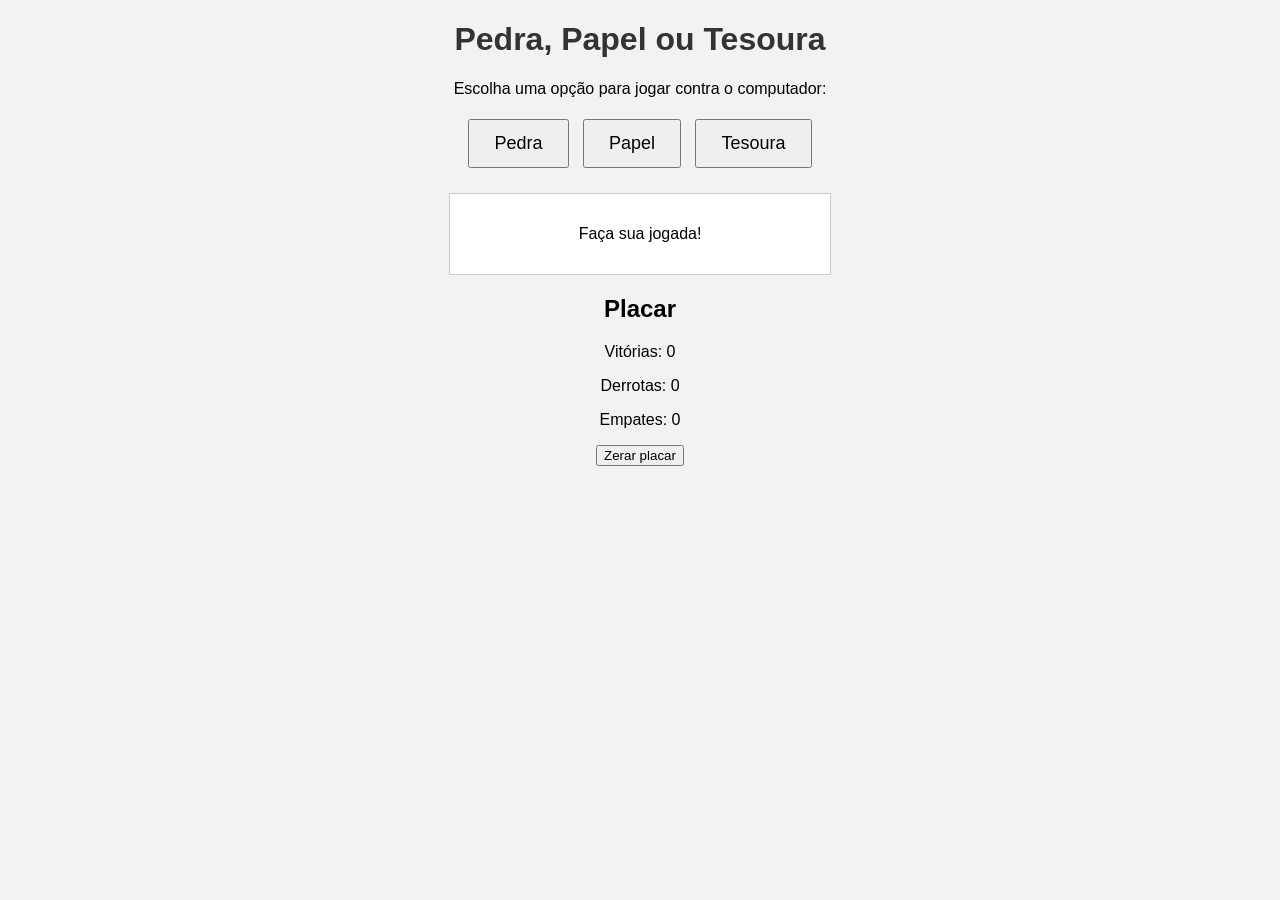
<file: Atividade 07/index.html>
<!DOCTYPE html>
<html lang="pt-br">
<head>
  <meta charset="UTF-8">
  <meta name="viewport" content="width=device-width, initial-scale=1.0">
  <title>Pedra, Papel ou Tesoura</title>
  <link rel="stylesheet" href="PedraPapelTesoura.css">
</head>
<body>
  <h1>Pedra, Papel ou Tesoura</h1>
  <p>Escolha uma opção para jogar contra o computador:</p>

  <div class="botoes">
    <button onclick="jogar('pedra')">Pedra</button>
    <button onclick="jogar('papel')">Papel</button>
    <button onclick="jogar('tesoura')">Tesoura</button>
  </div>

  <div id="resultado">
    <p>Faça sua jogada!</p>
  </div>

  <div class="placar">
    <h2>Placar</h2>
    <p>Vitórias: <span id="vitorias">0</span></p>
    <p>Derrotas: <span id="derrotas">0</span></p>
    <p>Empates: <span id="empates">0</span></p>
    <button onclick="zerarPlacar()">Zerar placar</button>
  </div>

  <script src="PedraPapelTesoura.js"></script>
</body>
</html>
</file>
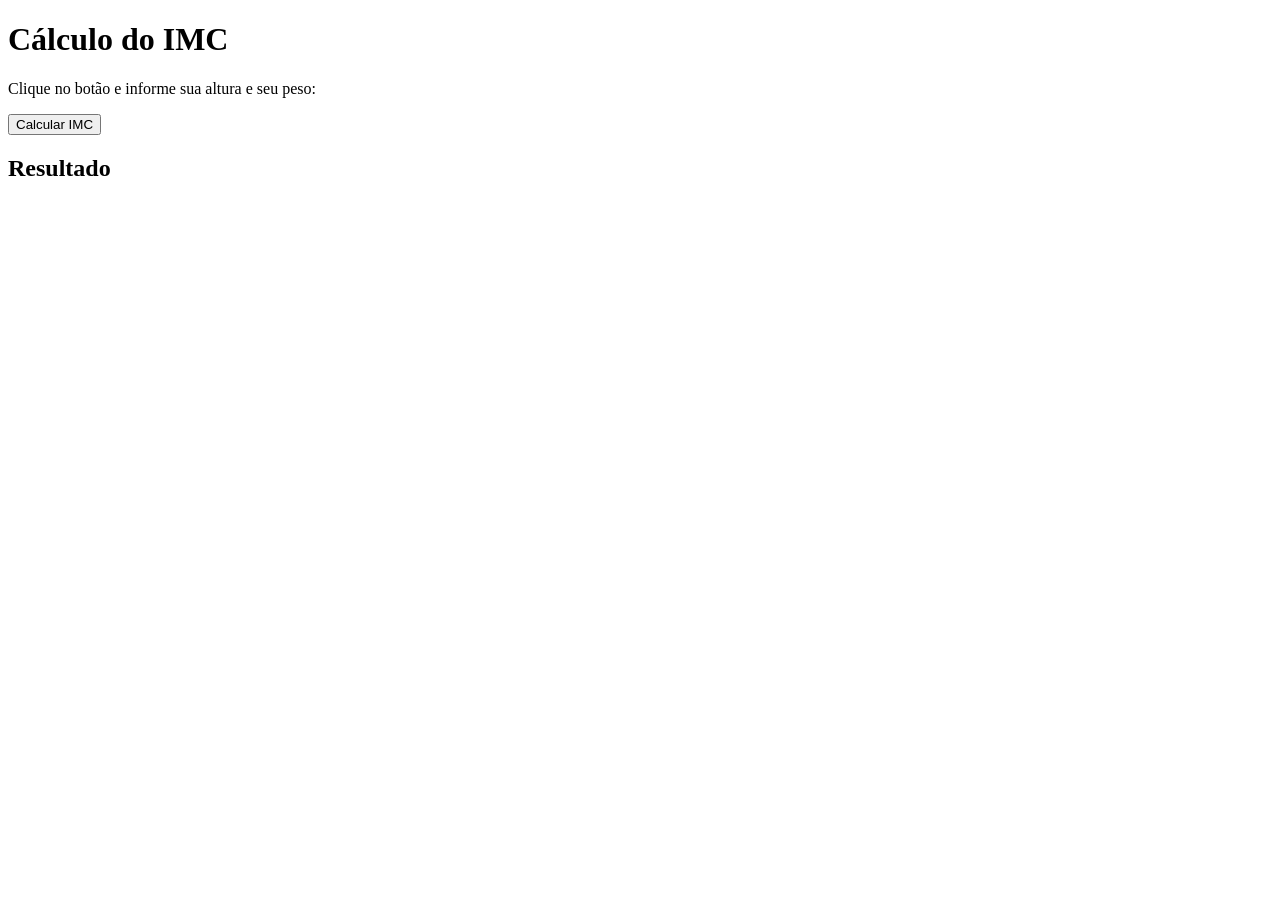
<file: AtividadeExtra01/IMC.html>
<!DOCTYPE html>
<html lang="pt-br">
<head>
  <meta charset="UTF-8">
  <title>Extra 01 - Cálculo do IMC</title>
  <script src="IMC.js"></script>
</head>
<body>
  <h1>Cálculo do IMC</h1>
  <p>Clique no botão e informe sua altura e seu peso:</p>
  <p><button onclick="calcularIMC();">Calcular IMC</button></p>

  <h2>Resultado</h2>
  <p id="resultado"></p>
</body>
</html>
</file>
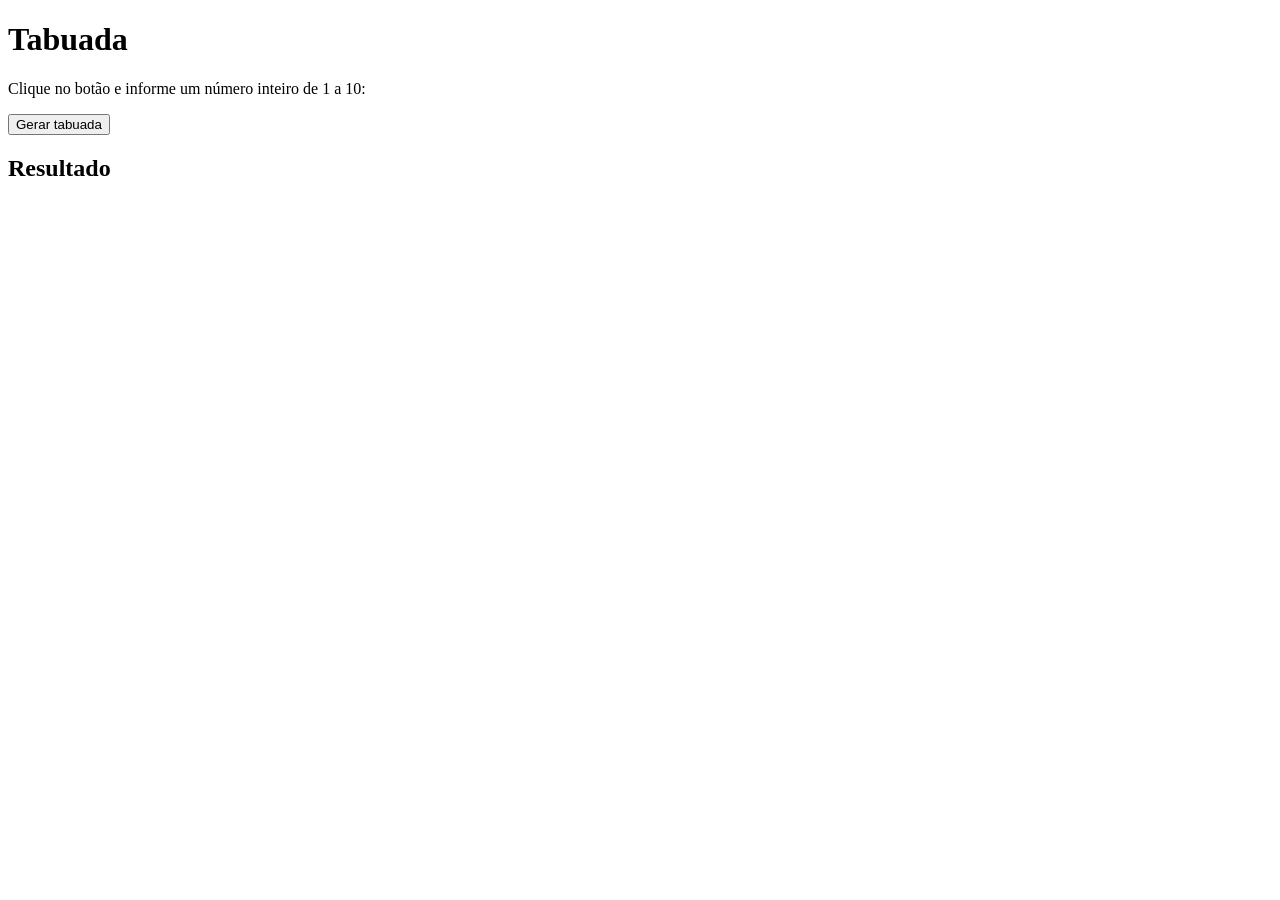
<file: AtividadeExtra02/Tabuada.html>
<!DOCTYPE html>
<html lang="pt-br">
<head>
  <meta charset="UTF-8">
  <title>Extra 02 - Tabuada</title>
  <script src="Tabuada.js"></script>
</head>
<body>
  <h1>Tabuada</h1>
  <p>Clique no botão e informe um número inteiro de 1 a 10:</p>
  <p><button onclick="mostrarTabuada();">Gerar tabuada</button></p>

  <h2>Resultado</h2>
  <p id="resultado"></p>
</body>
</html>
</file>
<file: Atividade 07/PedraPapelTesoura.css>
body {
  font-family: Arial, sans-serif;
  text-align: center;
  background-color: #f2f2f2;
}

h1 {
  color: #333333;
}

.botoes button {
  font-size: 18px;
  padding: 12px 24px;
  margin: 5px;
  cursor: pointer;
}

#resultado {
  margin: 20px auto;
  padding: 15px;
  width: 350px;
  background-color: #ffffff;
  border: 1px solid #cccccc;
}

.placar {
  margin: 20px auto;
  width: 350px;
}
</file>
